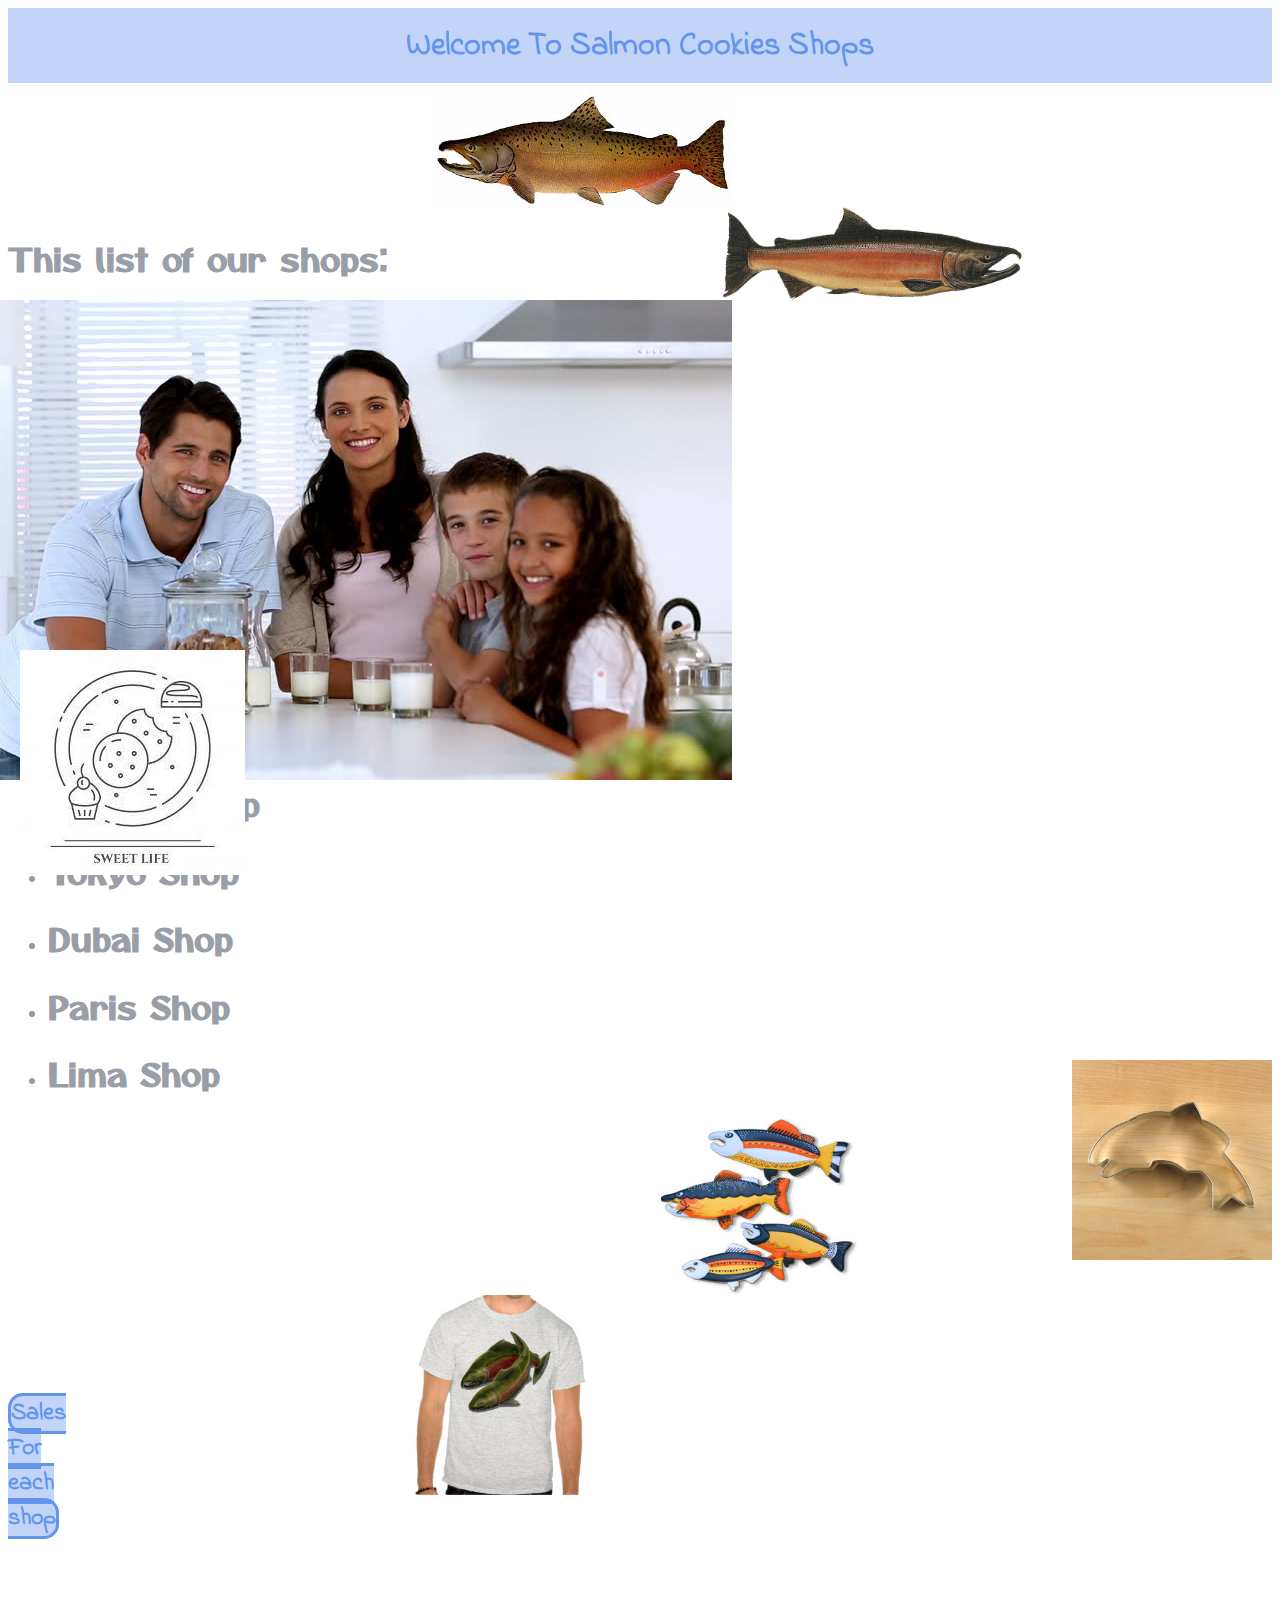
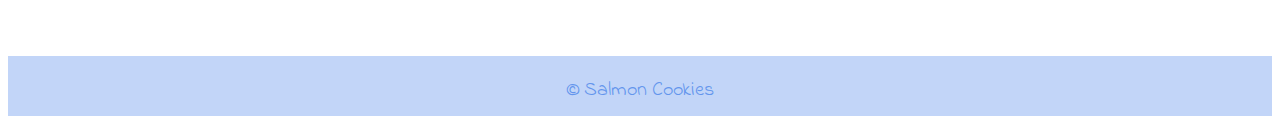
<file: index.html>
<!DOCTYPE html>
<html lang="en">

<head>
    <meta charset="UTF-8">
    <meta http-equiv="X-UA-Compatible" content="IE=edge">
    <meta name="viewport" content="width=device-width, initial-scale=1.0">
    <title>SalmonCookies</title>
    <link rel="preconnect" href="https://fonts.googleapis.com">
    <link rel="preconnect" href="https://fonts.gstatic.com" crossorigin>
    <link href="https://fonts.googleapis.com/css2?family=Akaya+Kanadaka&display=swap" rel="stylesheet" <link
        rel="preconnect" href="https://fonts.googleapis.com">
    <link rel="preconnect" href="https://fonts.gstatic.com" crossorigin>
    <link href="https://fonts.googleapis.com/css2?family=Indie+Flower&display=swap" rel="stylesheet">
    <link rel="preconnect" href="https://fonts.googleapis.com">
<link rel="preconnect" href="https://fonts.gstatic.com" crossorigin>
<link href="https://fonts.googleapis.com/css2?family=Otomanopee+One&display=swap" rel="stylesheet">
    <style>
        header h1 {
            text-align: center;
        }

        #Family {
            float: right;
            margin-right: 540px;
        }

        #fish1 {
            float: right;
            margin-right: 540px;
            width: 300px;
        }

        #fish2 {
            width: 300px;
            float: right;
            margin-right: 250px;
        }

        #fish3 {
            width: 200px;
            float: right;
            margin-top: 280px;
        }

        #fish4 {
            width: 200px;
            float: left;
            margin-left: 610px;

        }

        #shirtfish {
            width: 200px;
            float: right;
            margin-right: 670px;
        }

        #fish5 {
            width: 200px;
            position: relative;
            left: 1347px;
            top: 477px;
        }

        header {
            padding-top: 15px;
            background-color: rgba(100, 148, 237, 0.397);
            height: 60px;

        }

        header h1 {
            font-family: 'Indie Flower', cursive;
            height: 40px;
            color: cornflowerblue;
            margin: 0;
            padding-bottom: 30px;

        }

        h2 {

            margin-right: 1640px;
            margin-top: 300px;
            margin-bottom: 0;
            text-align: center;

        }

        h2 a {
            text-decoration: none;
            color: cornflowerblue;
            font-family: 'Indie Flower', cursive;
            border-radius: 15px;
            border: solid cornflowerblue;
            background-color: rgba(100, 148, 237, 0.397);
            
        }

        footer {
            background-color: rgba(100, 148, 237, 0.397);
            height: 40px;
            margin-top:120px;
            width: 100%;
            font-family: 'Indie Flower', cursive;
            padding-top: 20px;
            color: cornflowerblue;
            font-size: 20px;
            text-align: center;
        }
        #upperimage{
            position:absolute;
            left:20px ;
            bottom: 25px;
        }
        #list,ul li{
            margin-right: 40px;
            color: rgba(75, 83, 99, 0.582);
            font-family: 'Otomanopee One', sans-serif;
        }

    </style>
</head>

<body>
    <header>
        <h1>Welcome To Salmon Cookies Shops</h1>
        <img src="images/1.jpg" alt="Fish" id='fish1'>
        <img src="images/6.png" alt="Fish" id='fish2'>
    </header>
    <img src="images/3.jpg" alt="Family" id='Family'>
    <img src="images/2.jpeg" alt="Fish" id='fish3'>
    <img src="images/5.jpg" alt="Fish" id='fish5'>

    <h1 id=list>This list of our shops:</h1>
    <ul>
        <li>
            <h1>Seattle Shop</h1>
        </li>
        <li>
            <h1>Tokyo Shop</h1>
        </li>
        <li>
            <h1>Dubai Shop</h1>
        </li>
        <li>
            <h1>Paris Shop</h1>
        </li>
        <li>
            <h1>Lima Shop</h1>
        </li>

        <img src="images/4.jpg" alt="Fish" id='fish4'>
        <img src="images/7.jpg" alt="Fish Shirt" id='shirtfish'>

    </ul>
    <h2><a href="sales.html">Sales For each shop </a></h2>
    <img src="images/22.jpg" alt="" id=upperimage>

    <footer> &copy; Salmon Cookies</footer>
</body>

</html>
</file>
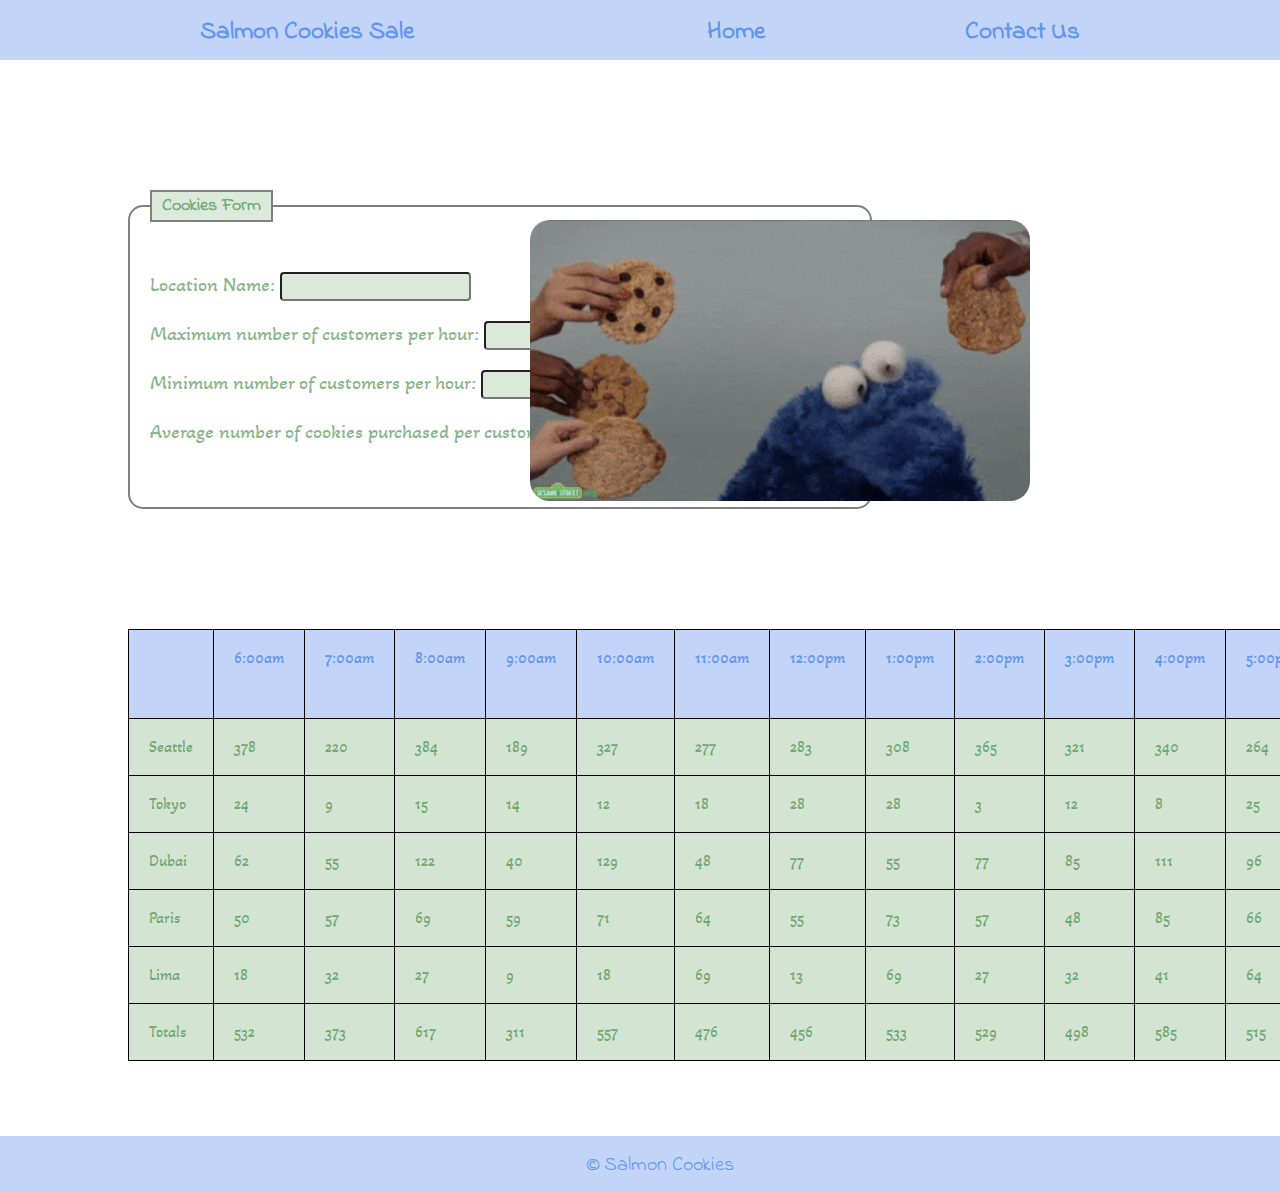
<file: sales.html>
<!DOCTYPE html>
<html lang="en">

<head>
    <meta charset="UTF-8">
    <meta http-equiv="X-UA-Compatible" content="IE=edge">
    <meta name="viewport" content="width=device-width, initial-scale=1.0">
    <title>Document</title>
    <link rel="preconnect" href="https://fonts.googleapis.com">
    <link rel="preconnect" href="https://fonts.gstatic.com" crossorigin>
    <link href="https://fonts.googleapis.com/css2?family=Akaya+Kanadaka&display=swap" rel="stylesheet" <link
        rel="preconnect" href="https://fonts.googleapis.com">
    <link rel="preconnect" href="https://fonts.gstatic.com" crossorigin>
    <link href="https://fonts.googleapis.com/css2?family=Indie+Flower&display=swap" rel="stylesheet">
    <link rel="stylesheet" href="CSS/style.css">
    <link rel="stylesheet" href="CSS/reset.css">
</head>

<body>
    <header>
        <nav>
            <h1 id=header>Salmon Cookies Sale</h1>
            <a href="#">
                <h2>Contact Us</h2>
            </a>
            <a href="index.html">
                <h2>Home</h2>
            </a>
        </nav>
    </header>
    <img src="images/33.gif" alt="" id='gif'>
    <form id="CookiesForm">
        <fieldset>
            <legend>Cookies Form</legend>
            <ul>
            <li><img src="images/salmon cookies.jpg" alt=""></li>
            <li><label for="namefield">Location Name:</label>
            <input type="text" id='namefield'></li>
            <li><label for="maxfield">Maximum number of customers per hour:</label>
            <input type="number" id='maxfield'></li>
            <li><label for="minfield">Minimum number of customers per hour:</label>
            <input type="number" id="minfield"></li>
            <li><label for="avgfield">Average number of cookies purchased per customer:</label>
            <input type="number" step="0.1" id="avgfield"></li>
            <input type="submit"id='submit'> 
            </ul>  
        </fieldset>
    </form>
    <div id='stores'></div>
    <div id='table'></div>


    <script src="JS/app.js"></script>
    <footer>
        <h2>&copy; Salmon Cookies</h2>
    </footer>
</body>
</html>
</file>
<file: CSS/style.css>
div table{
    font-family: 'Akaya Kanadaka', cursive;
    border:solid 1px black;
    margin-top: 120px;
    margin-left: 10%;
}
div table td, div table th{
    border:solid 1px black;
    padding:20px;
}
div table td{
    color:rgba(0, 100, 0, 0.479);
    background-color:rgba(0, 100, 0, 0.171);
}
div table th{
    background-color: rgba(100, 148, 237, 0.397);
    color: rgb(100, 148, 237);;
}
nav {
    background-color:rgba(100, 148, 237, 0.397);
    height: 60px;
}
header nav a h2 {
    font-family: 'Indie Flower', cursive;
    margin-right: 200px;
    float: right;   
}
#header{
    margin-left: 200px;
}
#gif{
    position: absolute;
    right: 250px;
    top: 220px;
    width: 500px;
    border-radius: 20px;
}
header nav h1,header nav h2{
    font-family: 'Indie Flower', cursive;
    display:inline-block;
    color:cornflowerblue;
    font-size:25px;
    position: relative;
    top:20px;
    font-weight:600;
}
header{
    height: 20px;
    
}

footer{
    background-color:rgba(100, 148, 237, 0.397);
    position: relative;
    top:75px;
    width: 100%;
    height: 55px;
}
footer h2{
    font-family: 'Indie Flower', cursive;
    margin-left:40px;
    padding-top:20px;
    color:cornflowerblue;
    font-size:20px;
    text-align: center;
}
form fieldset{
    margin-top: 170px;
    margin-left:10%;
    border:solid 2px gray;
    width: 700px;
    padding :20px;
    border-radius: 15px;
}
ul li {
    padding-top :10px;
    padding-bottom :10px;
    color:rgba(0, 100, 0, 0.479);
    font-size: 20px;
    font-family: 'Akaya Kanadaka', cursive; 
    
}
fieldset legend{
    background-color:rgba(0, 100, 0, 0.137);
    color:rgba(0, 100, 0, 0.479);
    padding: 5px 10px;
    border:solid 2px gray;
    font-weight: 600;
    font-family: 'Indie Flower', cursive;
    font-size: large;
}
input{
    padding: 5px;
    background-color:rgba(0, 100, 0, 0.144);
    border-radius: 4px;
}
#submit{
    float:right;
    border-radius: 10px;
}
ul li img{
    width:150px;
    float: right;
}
</file>
